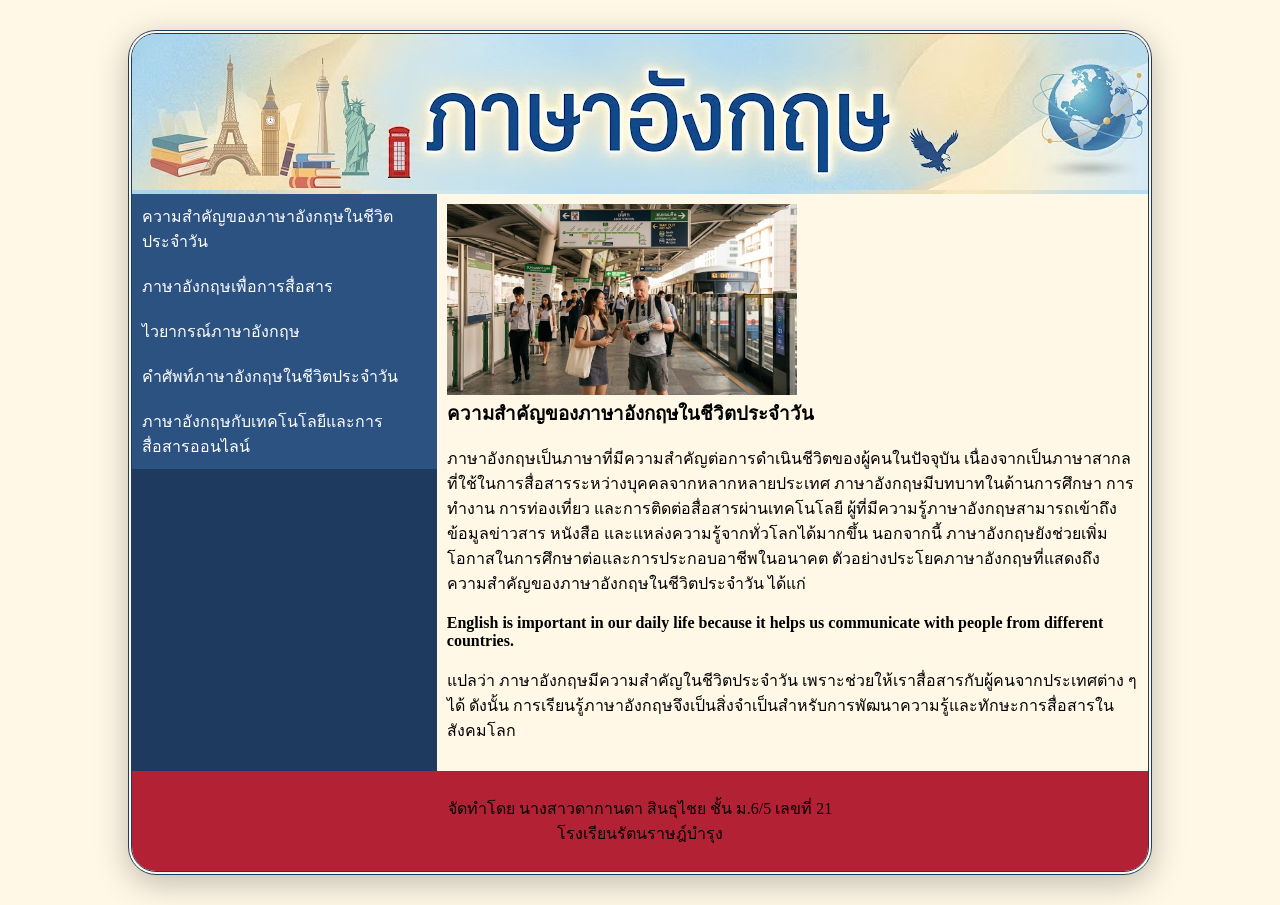
<file: index.html>
<!DOCTYPE html>
<html lang="th">
<head>
<link rel="stylesheet" href="mystyle.css">
<meta charset="utf-8">
<title>ความสำคัญของภาษาอังกฤษในชีวิตประจำวัน</title>
</head>
<body>
<div class="container">
<header>
</header>
<section>
        <nav>
             <ul style="list-style-type:none;margin:0;padding=0;">
             <li><a href="index.html">ความสำคัญของภาษาอังกฤษในชีวิตประจำวัน</a></li>
             <li><a href="p2.html">ภาษาอังกฤษเพื่อการสื่อสาร</a></li>
             <li><a href="p3.html">ไวยากรณ์ภาษาอังกฤษ</a></li>
             <li><a href="p4.html">คำศัพท์ภาษาอังกฤษในชีวิตประจำวัน</a></li>
             <li><a href="p5.html">ภาษาอังกฤษกับเทคโนโลยีและการสื่อสารออนไลน์</a></li>
             </ul>
       </nav>
      <article>
  
<img src="images/p1.jpg" style="width:350px;">
<h1>ความสำคัญของภาษาอังกฤษในชีวิตประจำวัน</h1>
             <br><p>ภาษาอังกฤษเป็นภาษาที่มีความสำคัญต่อการดำเนินชีวิตของผู้คนในปัจจุบัน เนื่องจากเป็นภาษาสากลที่ใช้ในการสื่อสารระหว่างบุคคลจากหลากหลายประเทศ ภาษาอังกฤษมีบทบาทในด้านการศึกษา การทำงาน การท่องเที่ยว และการติดต่อสื่อสารผ่านเทคโนโลยี ผู้ที่มีความรู้ภาษาอังกฤษสามารถเข้าถึงข้อมูลข่าวสาร หนังสือ และแหล่งความรู้จากทั่วโลกได้มากขึ้น นอกจากนี้ ภาษาอังกฤษยังช่วยเพิ่มโอกาสในการศึกษาต่อและการประกอบอาชีพในอนาคต

ตัวอย่างประโยคภาษาอังกฤษที่แสดงถึงความสำคัญของภาษาอังกฤษในชีวิตประจำวัน ได้แก่</br>

<br><h4>English is important in our daily life because it helps us communicate with people from different countries.</h4></br>

แปลว่า ภาษาอังกฤษมีความสำคัญในชีวิตประจำวัน เพราะช่วยให้เราสื่อสารกับผู้คนจากประเทศต่าง ๆ ได้ ดังนั้น การเรียนรู้ภาษาอังกฤษจึงเป็นสิ่งจำเป็นสำหรับการพัฒนาความรู้และทักษะการสื่อสารในสังคมโลก</p></br>    
      </article>
</section>
<footer>
<p>จัดทำโดย นางสาวดากานดา สินธุไชย ชั้น ม.6/5 เลขที่ 21 <br>โรงเรียนรัตนราษฎ์บำรุง</p>
</footer>
</div>
</body>
</html>
</file>
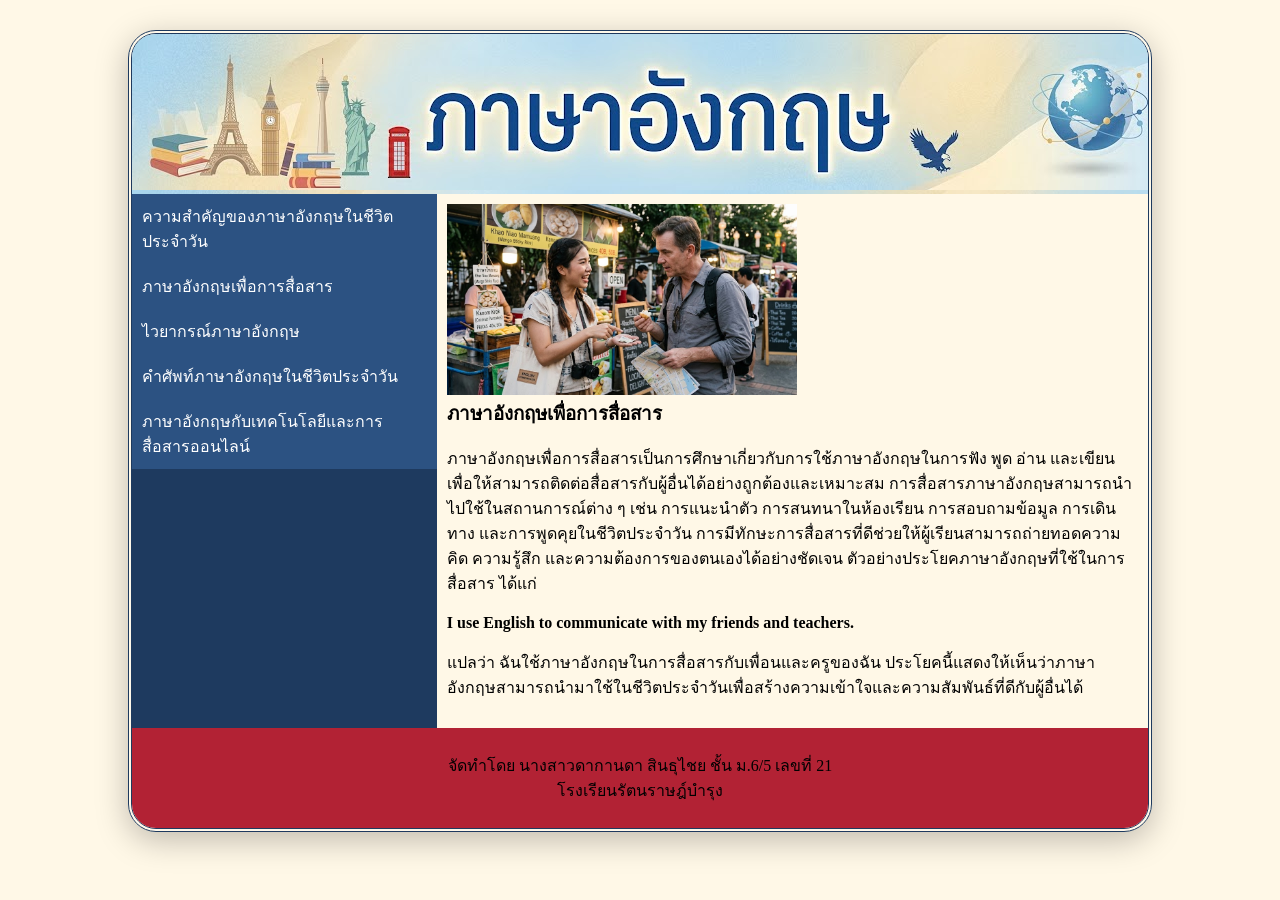
<file: p2.html>
<!DOCTYPE html>
<html lang="th">
<head>
<meta charset="utf-8">
<link rel="stylesheet" href="mystyle.css">
<title>ภาษาอังกฤษเพื่อการสื่อสาร</title>
<style>
*{
      box-sizing: border-box;
      margin: 0;}
</style>
</head>
<body>
<div class="container">
<header>
</header>
<section>
<nav>
             <ul style="list-style-type:none;margin:0;padding=0;">
             <li><a href="index.html">ความสำคัญของภาษาอังกฤษในชีวิตประจำวัน</a></li>
             <li><a href="p2.html">ภาษาอังกฤษเพื่อการสื่อสาร</a></li>
             <li><a href="p3.html">ไวยากรณ์ภาษาอังกฤษ</a></li>
             <li><a href="p4.html">คำศัพท์ภาษาอังกฤษในชีวิตประจำวัน</a></li>
             <li><a href="p5.html">ภาษาอังกฤษกับเทคโนโลยีและการสื่อสารออนไลน์</a></li>
             </ul>
        </nav>

    <article>
    <img src="images/p2.jpg" style="width:350px;">

<h1>ภาษาอังกฤษเพื่อการสื่อสาร</h1>
<br><p>ภาษาอังกฤษเพื่อการสื่อสารเป็นการศึกษาเกี่ยวกับการใช้ภาษาอังกฤษในการฟัง พูด อ่าน และเขียน เพื่อให้สามารถติดต่อสื่อสารกับผู้อื่นได้อย่างถูกต้องและเหมาะสม การสื่อสารภาษาอังกฤษสามารถนำไปใช้ในสถานการณ์ต่าง ๆ เช่น การแนะนำตัว การสนทนาในห้องเรียน การสอบถามข้อมูล การเดินทาง และการพูดคุยในชีวิตประจำวัน การมีทักษะการสื่อสารที่ดีช่วยให้ผู้เรียนสามารถถ่ายทอดความคิด ความรู้สึก และความต้องการของตนเองได้อย่างชัดเจน

ตัวอย่างประโยคภาษาอังกฤษที่ใช้ในการสื่อสาร ได้แก่</br>

<br><h4>I use English to communicate with my friends and teachers.</h4></br>

แปลว่า ฉันใช้ภาษาอังกฤษในการสื่อสารกับเพื่อนและครูของฉัน ประโยคนี้แสดงให้เห็นว่าภาษาอังกฤษสามารถนำมาใช้ในชีวิตประจำวันเพื่อสร้างความเข้าใจและความสัมพันธ์ที่ดีกับผู้อื่นได้
</p></br>
</article>
</section>
<footer>
<p>จัดทำโดย นางสาวดากานดา สินธุไชย ชั้น ม.6/5 เลขที่ 21 <br>โรงเรียนรัตนราษฎ์บำรุง</p>
</footer>
</div>
</body>
</html>
</file>
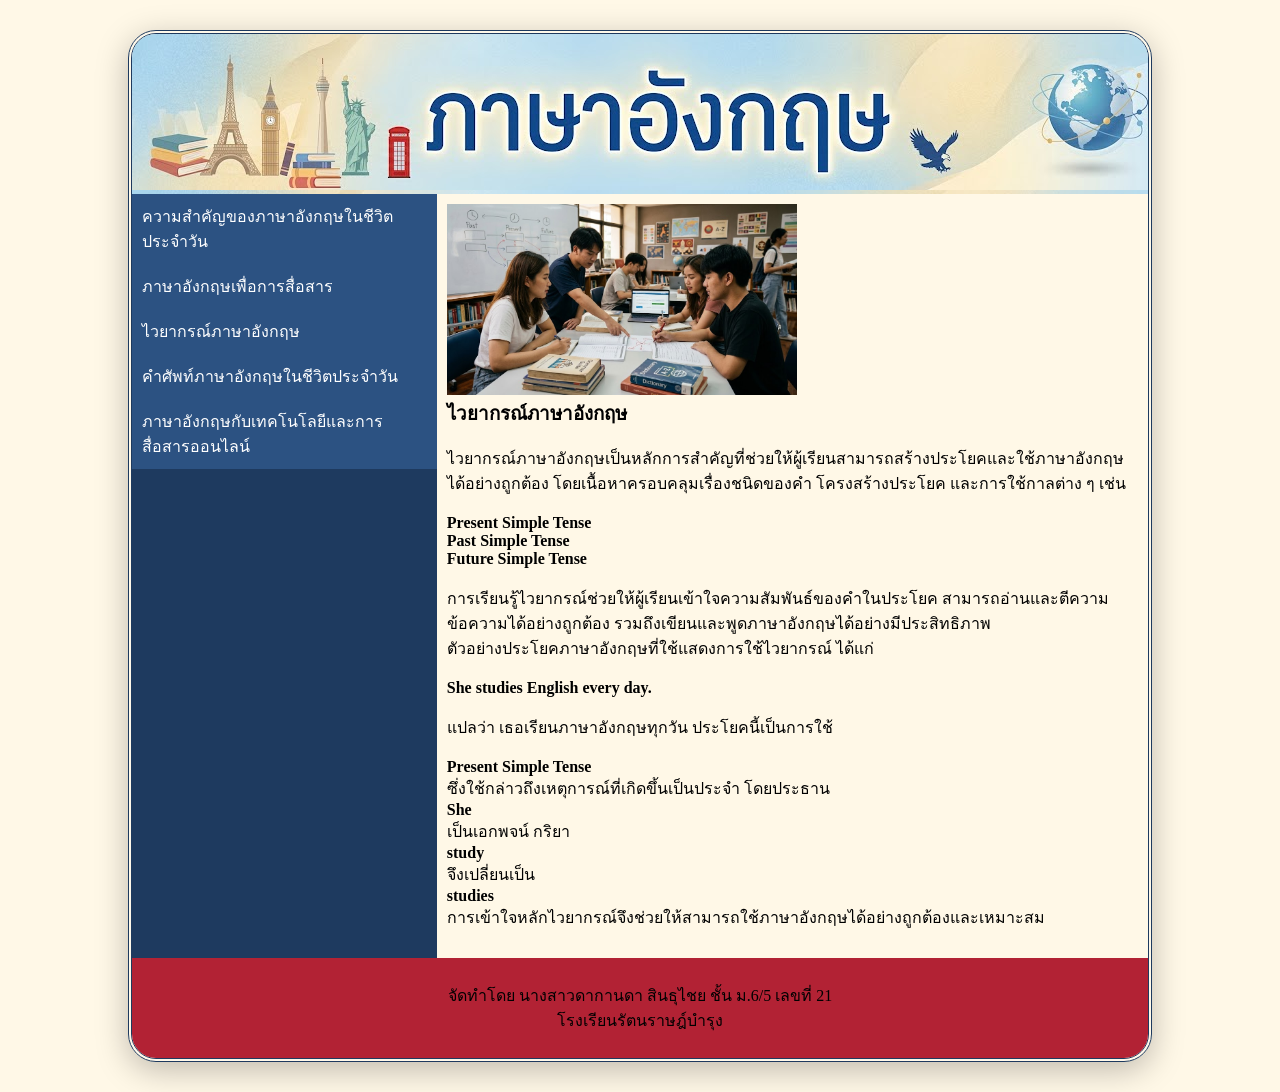
<file: p3.html>
<!DOCTYPE html>
<html lang="th">
<head>
<meta charset="utf-8">
<link rel="stylesheet" href="mystyle.css">
    <title>ไวยากรณ์ภาษาอังกฤษ</title>
<style>
*{
            box-sizing: border-box;
            margin: 0;
        }</style>
</head>
<body>
<div class="container">
<header>
</header>
<section>
<nav>
             <ul style="list-style-type:none;margin:0;padding=0;">
             <li><a href="index.html">ความสำคัญของภาษาอังกฤษในชีวิตประจำวัน</a></li>
             <li><a href="p2.html">ภาษาอังกฤษเพื่อการสื่อสาร</a></li>
             <li><a href="p3.html">ไวยากรณ์ภาษาอังกฤษ</a></li>
             <li><a href="p4.html">คำศัพท์ภาษาอังกฤษในชีวิตประจำวัน</a></li>
             <li><a href="p5.html">ภาษาอังกฤษกับเทคโนโลยีและการสื่อสารออนไลน์</a></li>
             </ul>
        </nav>
    <article>
    <img src="images/p3.jpg" style="width:350px;">

<h1>ไวยากรณ์ภาษาอังกฤษ</h1>
<br><p>ไวยากรณ์ภาษาอังกฤษเป็นหลักการสำคัญที่ช่วยให้ผู้เรียนสามารถสร้างประโยคและใช้ภาษาอังกฤษได้อย่างถูกต้อง โดยเนื้อหาครอบคลุมเรื่องชนิดของคำ โครงสร้างประโยค และการใช้กาลต่าง ๆ เช่น</p></br> <h4>Present Simple Tense</h4> <h4>Past Simple Tense</h4> <h4>Future Simple Tense</h4> <br><p>การเรียนรู้ไวยากรณ์ช่วยให้ผู้เรียนเข้าใจความสัมพันธ์ของคำในประโยค สามารถอ่านและตีความข้อความได้อย่างถูกต้อง รวมถึงเขียนและพูดภาษาอังกฤษได้อย่างมีประสิทธิภาพ

<br><p>ตัวอย่างประโยคภาษาอังกฤษที่ใช้แสดงการใช้ไวยากรณ์ ได้แก่</p></br>

<h4>She studies English every day.</h4>

<p><br>แปลว่า เธอเรียนภาษาอังกฤษทุกวัน ประโยคนี้เป็นการใช้</p></br> <h4>Present Simple Tense</h4> ซึ่งใช้กล่าวถึงเหตุการณ์ที่เกิดขึ้นเป็นประจำ โดยประธาน <h4>She</h4> เป็นเอกพจน์ กริยา <h4>study</h4> จึงเปลี่ยนเป็น <h4>studies</h4> การเข้าใจหลักไวยากรณ์จึงช่วยให้สามารถใช้ภาษาอังกฤษได้อย่างถูกต้องและเหมาะสม
</p></br>
</article>
</section>
<footer>
<p>จัดทำโดย นางสาวดากานดา สินธุไชย ชั้น ม.6/5 เลขที่ 21 <br>โรงเรียนรัตนราษฎ์บำรุง</p>
</footer>
</div>
</body>
</html>
</file>
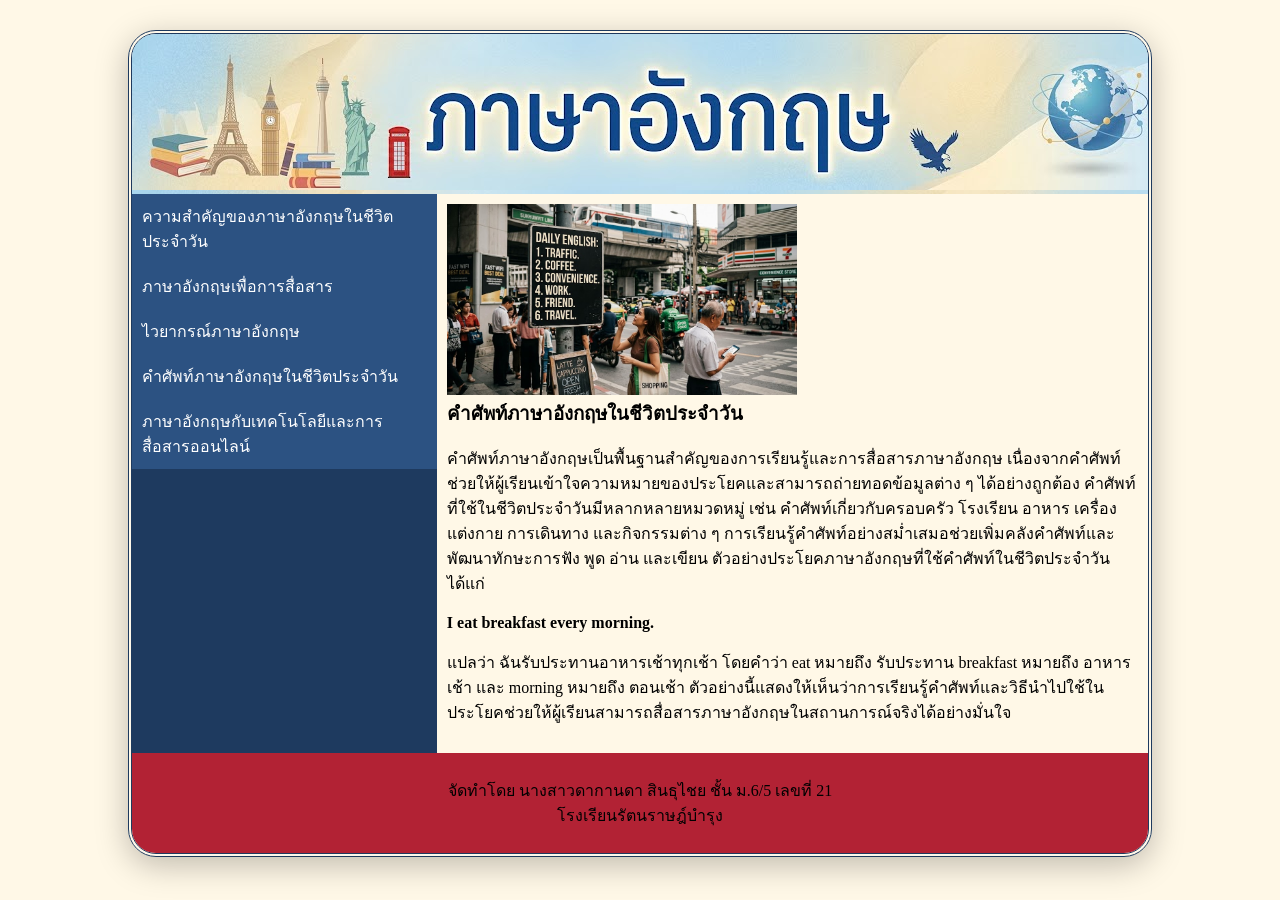
<file: p4.html>
<!DOCTYPE html>
<html lang="th">
<head>
<meta charset="utf-8">
<link rel="stylesheet" href="mystyle.css">
<title>คำศัพท์ภาษาอังกฤษในชีวิตประจำวัน</title>
<style>
*{
            box-sizing: border-box;
            margin: 0;
        }</style>
</head>
<body>
<div class="container">
<header>
</header>
<section>
<nav>
             <ul style="list-style-type:none;margin:0;padding=0;">
             <li><a href="index.html">ความสำคัญของภาษาอังกฤษในชีวิตประจำวัน</a></li>
             <li><a href="p2.html">ภาษาอังกฤษเพื่อการสื่อสาร</a></li>
             <li><a href="p3.html">ไวยากรณ์ภาษาอังกฤษ</a></li>
             <li><a href="p4.html">คำศัพท์ภาษาอังกฤษในชีวิตประจำวัน</a></li>
             <li><a href="p5.html">ภาษาอังกฤษกับเทคโนโลยีและการสื่อสารออนไลน์</a></li>
             </ul>
        </nav>

    <article>
    <img src="images/p4.jpg" style="width:350px;">

<h1>คำศัพท์ภาษาอังกฤษในชีวิตประจำวัน</h1>
<br><p>คำศัพท์ภาษาอังกฤษเป็นพื้นฐานสำคัญของการเรียนรู้และการสื่อสารภาษาอังกฤษ เนื่องจากคำศัพท์ช่วยให้ผู้เรียนเข้าใจความหมายของประโยคและสามารถถ่ายทอดข้อมูลต่าง ๆ ได้อย่างถูกต้อง คำศัพท์ที่ใช้ในชีวิตประจำวันมีหลากหลายหมวดหมู่ เช่น คำศัพท์เกี่ยวกับครอบครัว โรงเรียน อาหาร เครื่องแต่งกาย การเดินทาง และกิจกรรมต่าง ๆ การเรียนรู้คำศัพท์อย่างสม่ำเสมอช่วยเพิ่มคลังคำศัพท์และพัฒนาทักษะการฟัง พูด อ่าน และเขียน

ตัวอย่างประโยคภาษาอังกฤษที่ใช้คำศัพท์ในชีวิตประจำวัน ได้แก่</p></br>

<h4>I eat breakfast every morning.</h4>

<br><p> แปลว่า ฉันรับประทานอาหารเช้าทุกเช้า โดยคำว่า eat หมายถึง รับประทาน breakfast หมายถึง อาหารเช้า และ morning หมายถึง ตอนเช้า ตัวอย่างนี้แสดงให้เห็นว่าการเรียนรู้คำศัพท์และวิธีนำไปใช้ในประโยคช่วยให้ผู้เรียนสามารถสื่อสารภาษาอังกฤษในสถานการณ์จริงได้อย่างมั่นใจ
</p></br>
</article>
</section>
<footer>
<p>จัดทำโดย นางสาวดากานดา สินธุไชย ชั้น ม.6/5 เลขที่ 21 <br>โรงเรียนรัตนราษฎ์บำรุง</p>
</footer>
</div>
</body>
</html>
</file>
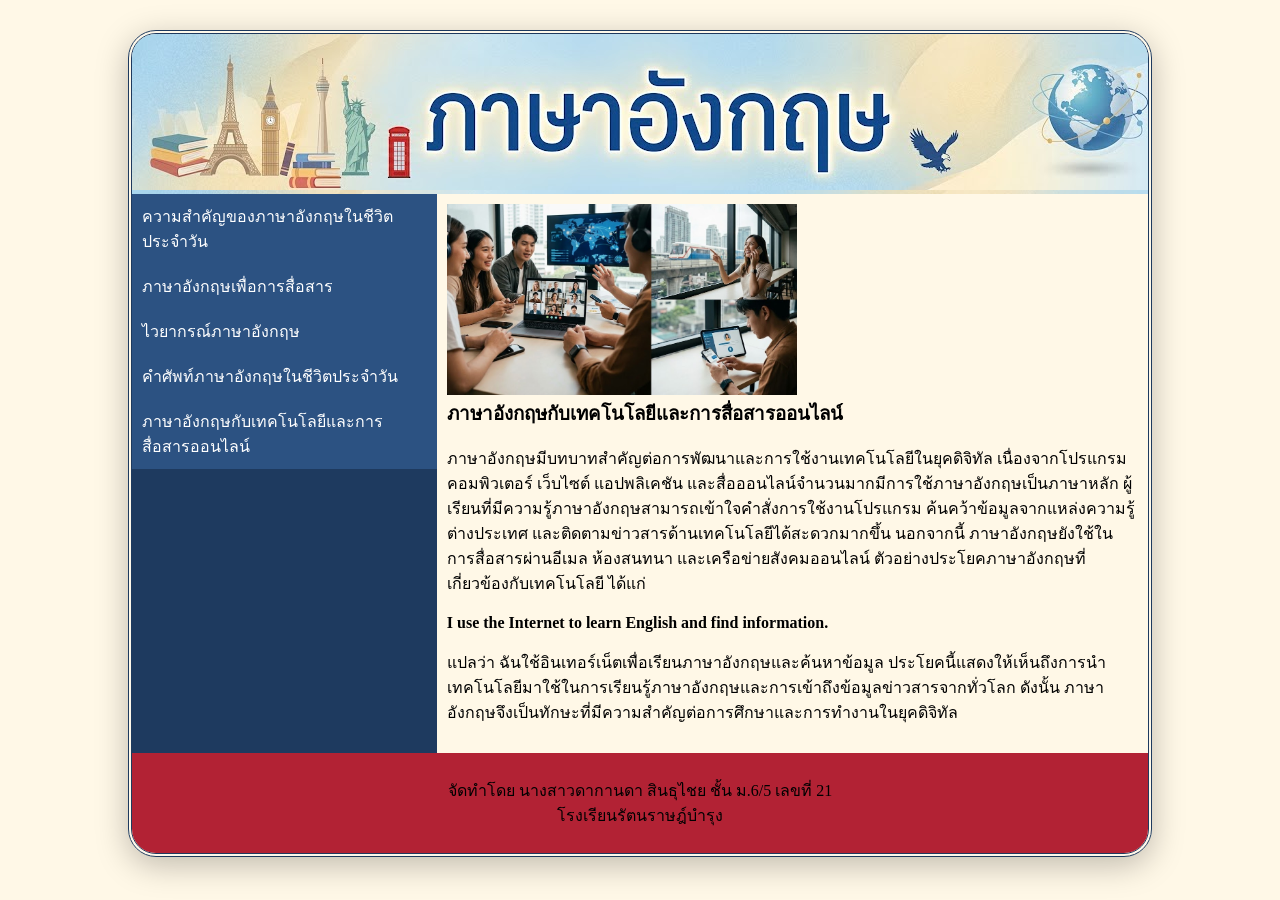
<file: p5.html>
<!DOCTYPE html>
<html lang="th">
<head>
<meta charset="utf-8">
<link rel="stylesheet" href="mystyle.css">
<title>ภาษาอังกฤษกับเทคโนโลยีและการสื่อสารออนไลน์</title>
<style>
*{
            box-sizing: border-box;
            margin: 0;
        }</style>
</head>
<body>
<div class="container">
<header>
</header>
<section>
<nav>
             <ul style="list-style-type:none;margin:0;padding=0;">
             <li><a href="index.html">ความสำคัญของภาษาอังกฤษในชีวิตประจำวัน</a></li>
             <li><a href="p2.html">ภาษาอังกฤษเพื่อการสื่อสาร</a></li>
             <li><a href="p3.html">ไวยากรณ์ภาษาอังกฤษ</a></li>
             <li><a href="p4.html">คำศัพท์ภาษาอังกฤษในชีวิตประจำวัน</a></li>
             <li><a href="p5.html">ภาษาอังกฤษกับเทคโนโลยีและการสื่อสารออนไลน์</a></li>
             </ul>
</nav>
<article>
<img src="images/p5.jpg" style="width:350px;">

<h1>ภาษาอังกฤษกับเทคโนโลยีและการสื่อสารออนไลน์</h1>
<br><p>ภาษาอังกฤษมีบทบาทสำคัญต่อการพัฒนาและการใช้งานเทคโนโลยีในยุคดิจิทัล เนื่องจากโปรแกรมคอมพิวเตอร์ เว็บไซต์ แอปพลิเคชัน และสื่อออนไลน์จำนวนมากมีการใช้ภาษาอังกฤษเป็นภาษาหลัก ผู้เรียนที่มีความรู้ภาษาอังกฤษสามารถเข้าใจคำสั่งการใช้งานโปรแกรม ค้นคว้าข้อมูลจากแหล่งความรู้ต่างประเทศ และติดตามข่าวสารด้านเทคโนโลยีได้สะดวกมากขึ้น นอกจากนี้ ภาษาอังกฤษยังใช้ในการสื่อสารผ่านอีเมล ห้องสนทนา และเครือข่ายสังคมออนไลน์

ตัวอย่างประโยคภาษาอังกฤษที่เกี่ยวข้องกับเทคโนโลยี ได้แก่</p></br>

<h4>I use the Internet to learn English and find information.</h4>

<br><p>แปลว่า ฉันใช้อินเทอร์เน็ตเพื่อเรียนภาษาอังกฤษและค้นหาข้อมูล ประโยคนี้แสดงให้เห็นถึงการนำเทคโนโลยีมาใช้ในการเรียนรู้ภาษาอังกฤษและการเข้าถึงข้อมูลข่าวสารจากทั่วโลก ดังนั้น ภาษาอังกฤษจึงเป็นทักษะที่มีความสำคัญต่อการศึกษาและการทำงานในยุคดิจิทัล
</p></br>
</article>
</section>
<footer>
<p>จัดทำโดย นางสาวดากานดา สินธุไชย ชั้น ม.6/5 เลขที่ 21 <br>โรงเรียนรัตนราษฎ์บำรุง</p>
</footer>
</div>
</body>
</html>
</file>
<file: mystyle.css>
* {
    box-sizing: border-box;
    margin: 0;
    padding: 0;
}
body {
    background-color: #fff8e7;
}

.container {
    width: 1024px;
    margin: 30px auto;
    position: relative;
    background: rgba(255, 255, 255, 0.12);
    border: 4px double #1e3a5f;
    border-radius: 28px;
    box-shadow:
        0 8px 32px rgba(0, 0, 0, 0.25),
        inset 0 1px 0 rgba(255, 255, 255, 0.4);
    backdrop-filter: blur(14px);
    overflow: hidden;
}

header {
    background-image: url("images/header.jpg");
    height: 160px;
}

section {
    display: flex;
}

nav {
    background-color: #1e3a5f;
    width: 30%;
}

article {
    background-color: #fff8e7;
    width: 70%;
    padding: 10px;
}

footer {
    background-color: #b22234;
    text-align: center;
    padding: 25px;
}

a:link {
    color: white;
    text-decoration: none;
    background-color: #2c5282;
    display: block;
    width: 100%;
    padding: 10px;
}

a:visited {
    color: white;
}

a:hover {
    color: white;
    background-color: #b22234;
}

a:active {
    color: #ffd700;
}
</file>
